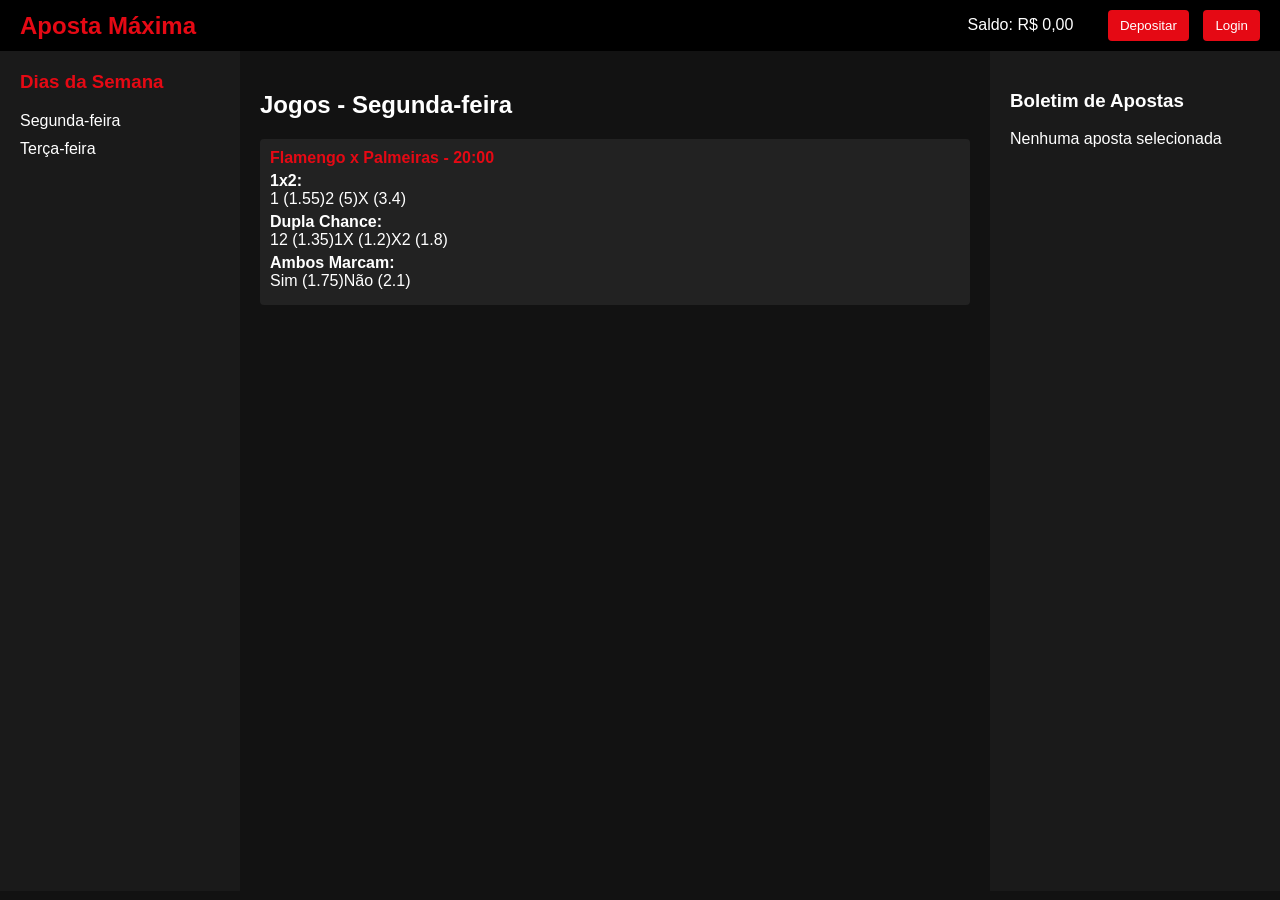
<file: index.html>
<!DOCTYPE html>
<html lang="pt-br">
<head>
    <meta charset="UTF-8">
    <title>Aposta Máxima</title>
    <link rel="stylesheet" href="style.css">
</head>
<body>
    <header class="topbar">
        <div class="logo">Aposta Máxima</div>
        <div class="actions">
            <span class="saldo">Saldo: R$ 0,00</span>
            <button class="btn">Depositar</button>
            <button class="btn">Login</button>
        </div>
    </header>

    <div class="container">
        <aside class="sidebar">
            <h3>Dias da Semana</h3>
            <ul id="dias-lista"></ul>
        </aside>

        <main class="content">
            <h2 id="titulo-dia">Jogos</h2>
            <div id="lista-jogos"></div>
        </main>

        <aside class="boletim">
            <h3>Boletim de Apostas</h3>
            <div id="boletim-apostas">
                <p>Nenhuma aposta selecionada</p>
            </div>
        </aside>
    </div>

    <script src="script.js"></script>
</body>
</html>
</file>
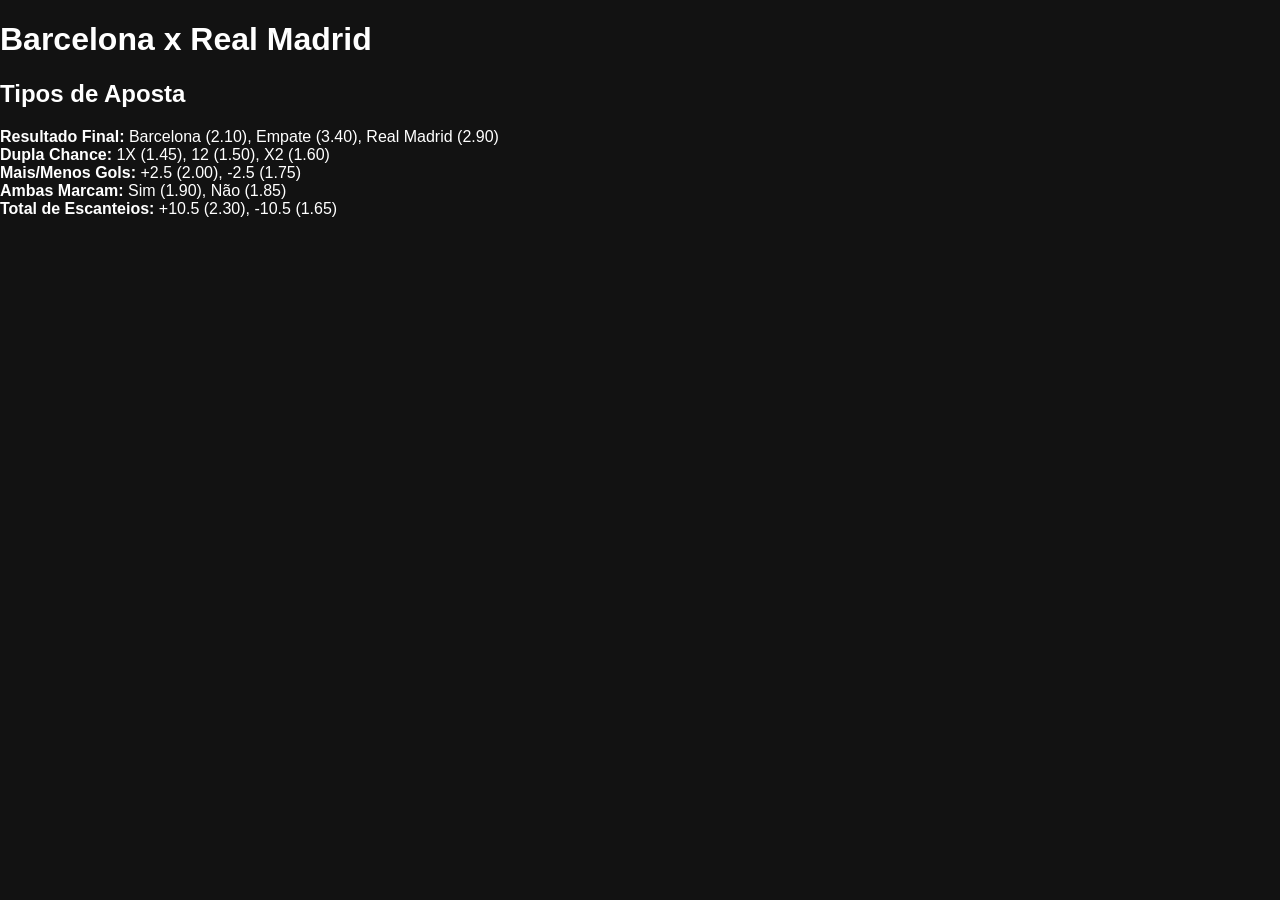
<file: barcelona_x_real.html>
<!DOCTYPE html>
<html lang="pt-br">
<head>
    <meta charset="UTF-8">
    <title>Barcelona x Real Madrid</title>
    <link rel="stylesheet" href="style.css">
</head>
<body>
    <header><h1>Barcelona x Real Madrid</h1></header>
    <main>
        <section>
            <h2>Tipos de Aposta</h2>
            <div><strong>Resultado Final:</strong> Barcelona (2.10), Empate (3.40), Real Madrid (2.90)</div>
            <div><strong>Dupla Chance:</strong> 1X (1.45), 12 (1.50), X2 (1.60)</div>
            <div><strong>Mais/Menos Gols:</strong> +2.5 (2.00), -2.5 (1.75)</div>
            <div><strong>Ambas Marcam:</strong> Sim (1.90), Não (1.85)</div>
            <div><strong>Total de Escanteios:</strong> +10.5 (2.30), -10.5 (1.65)</div>
        </section>
    </main>
</body>
</html>
</file>
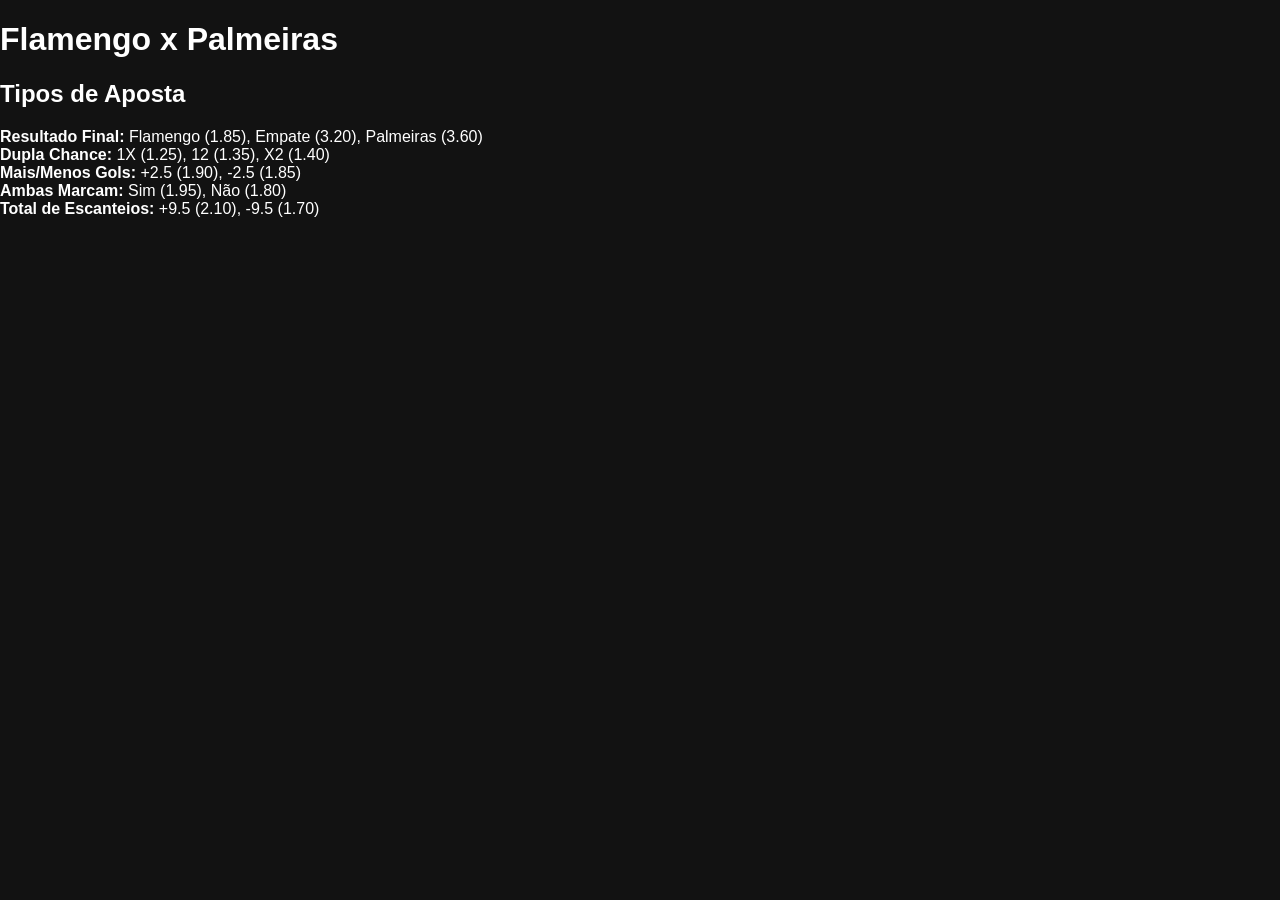
<file: flamengo_x_palmeiras.html>
<!DOCTYPE html>
<html lang="pt-br">
<head>
    <meta charset="UTF-8">
    <title>Flamengo x Palmeiras</title>
    <link rel="stylesheet" href="style.css">
</head>
<body>
    <header><h1>Flamengo x Palmeiras</h1></header>
    <main>
        <section>
            <h2>Tipos de Aposta</h2>
            <div><strong>Resultado Final:</strong> Flamengo (1.85), Empate (3.20), Palmeiras (3.60)</div>
            <div><strong>Dupla Chance:</strong> 1X (1.25), 12 (1.35), X2 (1.40)</div>
            <div><strong>Mais/Menos Gols:</strong> +2.5 (1.90), -2.5 (1.85)</div>
            <div><strong>Ambas Marcam:</strong> Sim (1.95), Não (1.80)</div>
            <div><strong>Total de Escanteios:</strong> +9.5 (2.10), -9.5 (1.70)</div>
        </section>
    </main>
</body>
</html>
</file>
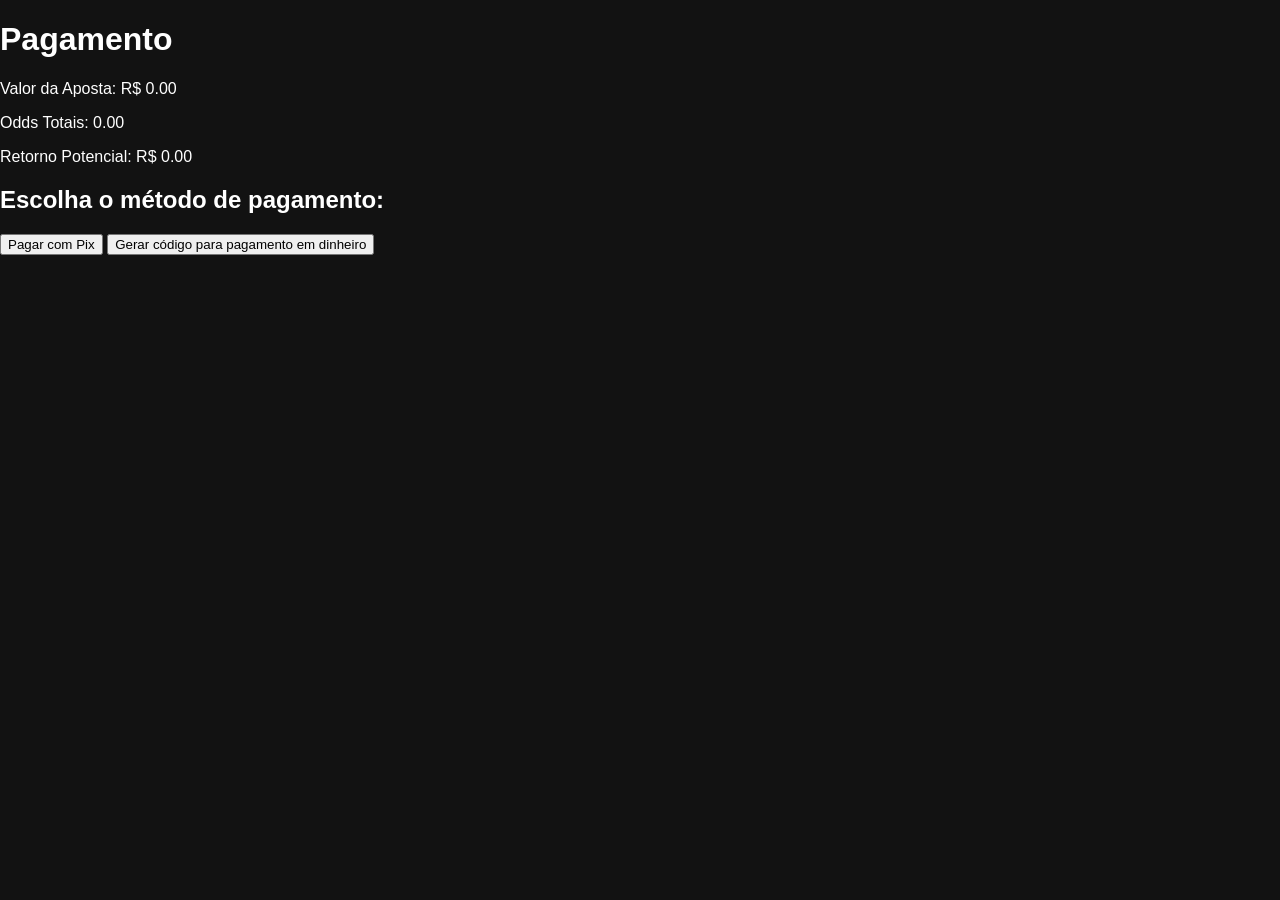
<file: pagamento.html>
<!DOCTYPE html>
<html lang="pt-BR">
<head>
    <meta charset="UTF-8">
    <title>Pagamento - ApostaMáxima</title>
    <link rel="stylesheet" href="style.css">
</head>
<body>
    <h1>Pagamento</h1>
    <p>Valor da Aposta: R$ <span id="valor"></span></p>
    <p>Odds Totais: <span id="odds"></span></p>
    <p>Retorno Potencial: R$ <span id="retorno"></span></p>

    <h2>Escolha o método de pagamento:</h2>
    <button onclick="gerarPix()">Pagar com Pix</button>
    <button onclick="gerarCodigoDinheiro()">Gerar código para pagamento em dinheiro</button>

    <p id="codigo-pagamento"></p>

    <script>
        const urlParams = new URLSearchParams(window.location.search);
        const valor = parseFloat(urlParams.get("valor") || 0);
        const odds = parseFloat(urlParams.get("odds") || 0);

        document.getElementById("valor").textContent = valor.toFixed(2);
        document.getElementById("odds").textContent = odds.toFixed(2);
        document.getElementById("retorno").textContent = (valor * odds).toFixed(2);

        function gerarPix() {
            document.getElementById("codigo-pagamento").textContent = "Chave Pix: apostas@maxima.com";
        }

        function gerarCodigoDinheiro() {
            const codigo = "DIN" + Math.floor(Math.random() * 1000000);
            document.getElementById("codigo-pagamento").textContent = "Código para pagamento em dinheiro: " + codigo;
        }
    </script>
</body>
</html>
</file>
<file: style.css>
body {
    margin: 0;
    font-family: Arial, sans-serif;
    background-color: #121212;
    color: #fff;
}

.topbar {
    background-color: #000;
    padding: 10px 20px;
    display: flex;
    justify-content: space-between;
    align-items: center;
}

.logo {
    font-size: 24px;
    font-weight: bold;
    color: #e50914;
}

.actions .saldo {
    margin-right: 20px;
}

.btn {
    margin-left: 10px;
    padding: 8px 12px;
    background-color: #e50914;
    border: none;
    color: white;
    cursor: pointer;
    border-radius: 4px;
}

.container {
    display: flex;
    height: calc(100vh - 60px);
}

.sidebar {
    width: 200px;
    background-color: #1a1a1a;
    padding: 20px;
    overflow-y: auto;
}

.sidebar h3 {
    margin-top: 0;
    color: #e50914;
}

.sidebar ul {
    list-style: none;
    padding: 0;
}

.sidebar li {
    margin: 10px 0;
    cursor: pointer;
    color: #fff;
}

.content {
    flex: 1;
    padding: 20px;
    overflow-y: auto;
}

.jogo {
    background-color: #222;
    padding: 10px;
    margin: 10px 0;
    border-radius: 4px;
}

.jogo h4 {
    margin: 0 0 5px;
    color: #e50914;
}

.mercado {
    margin: 5px 0;
}

.odds span {
    display: inline-block;
    background-color: #e50914;
    margin: 2px;
    padding: 5px 10px;
    border-radius: 4px;
    cursor: pointer;
}

.boletim {
    width: 250px;
    background-color: #1a1a1a;
    padding: 20px;
    overflow-y: auto;
}
</file>
